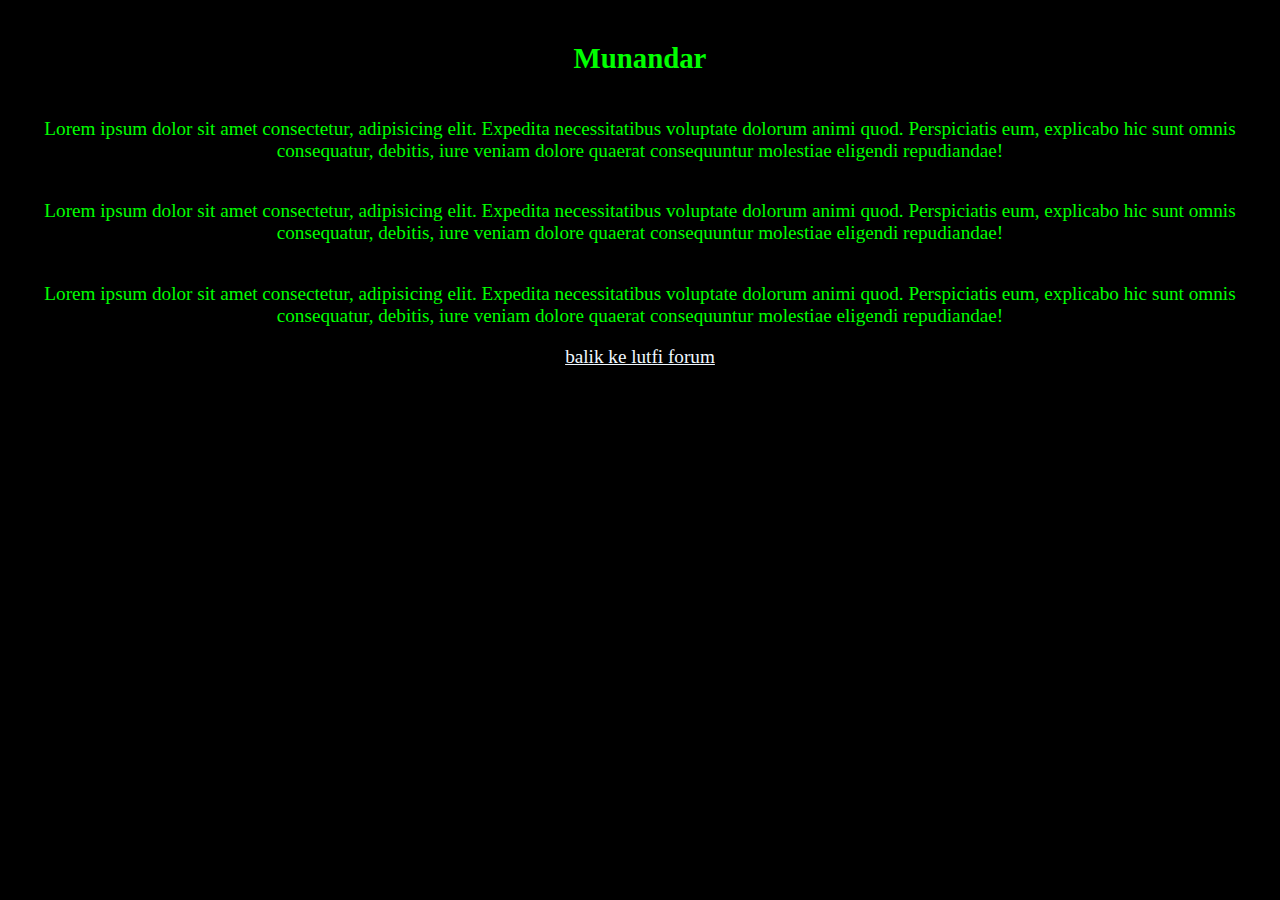
<file: index.html>
<!DOCTYPE html>
<html lang="en">
  <head>
    <meta charset="UTF-8" />
    <meta name="viewport" content="width=device-width, initial-scale=1.0" />
    <link rel="stylesheet" href="style.css" />
    <title>Document</title>
  </head>
  <body>
    <h2 class="ijo">Munandar</h2>
    <p>
      Lorem ipsum dolor sit amet consectetur, adipisicing elit. Expedita necessitatibus voluptate dolorum animi quod. Perspiciatis eum, explicabo hic sunt omnis consequatur, debitis, iure veniam dolore quaerat consequuntur molestiae
      eligendi repudiandae!
    </p>
    <p>
      Lorem ipsum dolor sit amet consectetur, adipisicing elit. Expedita necessitatibus voluptate dolorum animi quod. Perspiciatis eum, explicabo hic sunt omnis consequatur, debitis, iure veniam dolore quaerat consequuntur molestiae
      eligendi repudiandae!
    </p>
    <p class="ijo">
      Lorem ipsum dolor sit amet consectetur, adipisicing elit. Expedita necessitatibus voluptate dolorum animi quod. Perspiciatis eum, explicabo hic sunt omnis consequatur, debitis, iure veniam dolore quaerat consequuntur molestiae
      eligendi repudiandae!
    </p>
    <a href="andar.html">balik ke lutfi forum</a>
  </body>
</html>
</file>
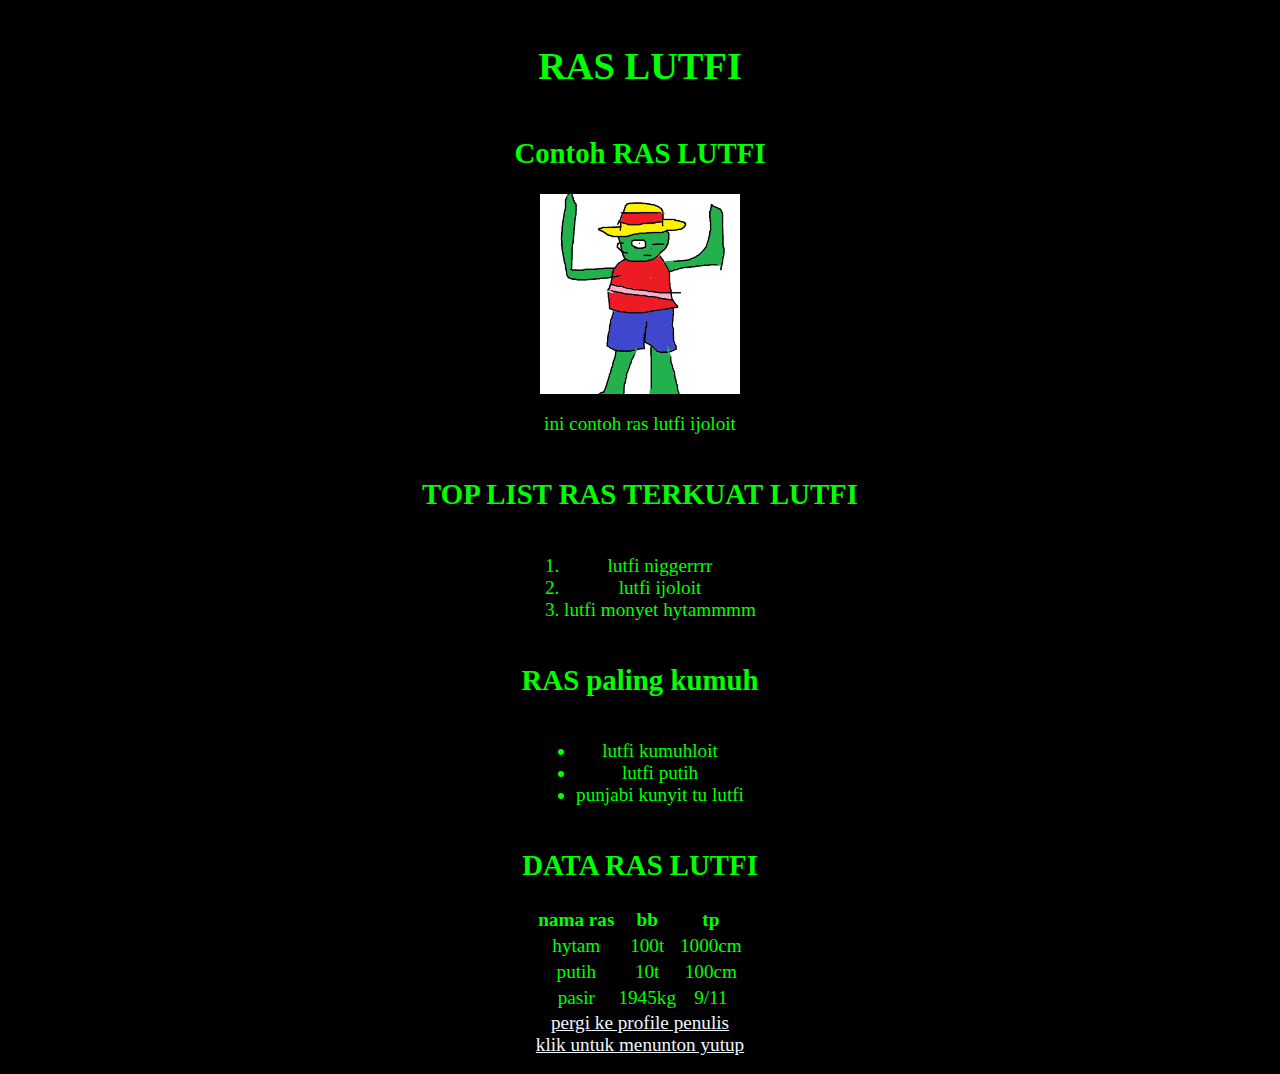
<file: andar.html>
<!DOCTYPE html>
<html lang="en">
  <head>
    <meta charset="UTF-8" />
    <meta name="viewport" content="width=device-width, initial-scale=1.0" />
    <link rel="stylesheet" href="style.css" />
    <title>Document</title>
  </head>
  <body>
    <h1>RAS LUTFI</h1>
    <h2>Contoh RAS LUTFI</h2>
    <img width="200px" src="luffy-zombie.png" alt="" />
    <p>ini contoh ras lutfi ijoloit</p>
    <h2>TOP LIST RAS TERKUAT LUTFI</h2>
    <ol>
      <li>lutfi niggerrrr</li>
      <li>lutfi ijoloit</li>
      <li>lutfi monyet hytammmm</li>
    </ol>
    <h2>RAS paling kumuh</h2>
    <ul>
      <li>lutfi kumuhloit</li>
      <li>lutfi putih</li>
      <li>punjabi kunyit tu lutfi</li>
    </ul>
    <h2>DATA RAS LUTFI</h2>
    <table>
      <tr>
        <th>nama ras</th>
        <th>bb</th>
        <th>tp</th>
      </tr>
      <tr>
        <td>hytam</td>
        <td>100t</td>
        <td>1000cm</td>
      </tr>
      <tr>
        <td>putih</td>
        <td>10t</td>
        <td>100cm</td>
      </tr>
      <tr>
        <td>pasir</td>
        <td>1945kg</td>
        <td>9/11</td>
      </tr>
    </table>
    <a href="index.html">pergi ke profile penulis</a>
    <a href="https://www.youtube.com/" target="_blank">klik untuk menunton yutup</a>
  </body>
</html>
</file>
<file: style.css>
body {
  font-family: "Times New Roman", Times, serif;
}

body {
  color: lime;
  background-color: black;
  padding: 10px;
  text-align: center;
  display: flex;
  flex-direction: column;
  justify-content: center;
  align-items: center;
  font-size: larger;
}

a {
  color: aliceblue;
  transition: 10s;
}

a:hover {
  color: aqua;
  font-size: larger;
}
</file>
